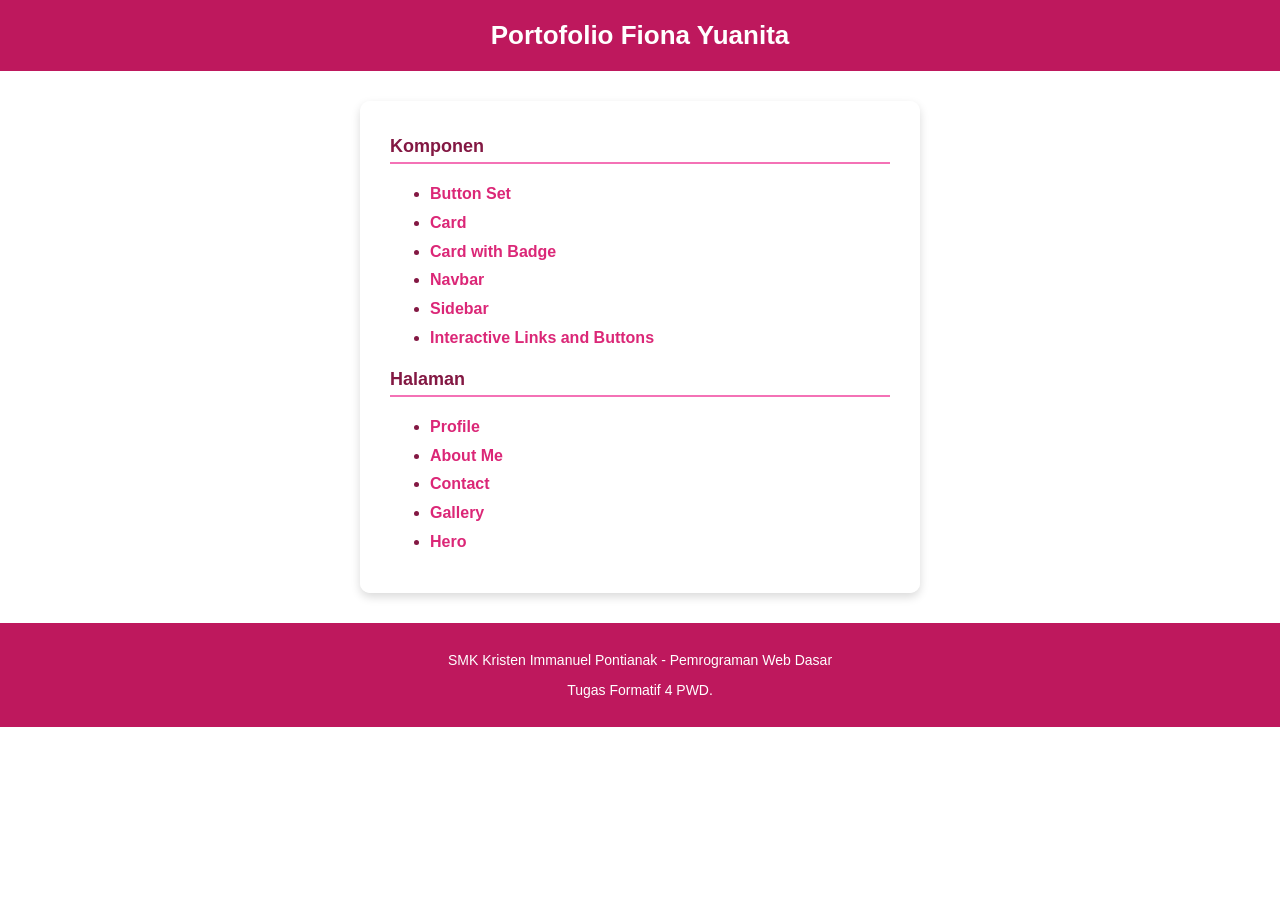
<file: index.html>
<!DOCTYPE html>
<html lang="id">
<head>
    <meta charset="UTF-8">
    <title>Portofolio Fiona Yuanita</title>
    <link rel="stylesheet" href="styles/index.css">
</head>
<body>
    <header>
        <h1>Portofolio Fiona Yuanita</h1>
    </header>

    <main>
        <section id="components">
            <h2>Komponen</h2>
            <ul>
                <li><a href="components/button.html">Button Set</a></li>
                <li><a href="components/card.html">Card</a></li>
                <li><a href="components/card-badge.html">Card with Badge</a></li>
                <li><a href="components/navbar.html">Navbar</a></li>
                <li><a href="components/sidebar.html">Sidebar</a></li>
                <li><a href="components/interactive.html">Interactive Links and Buttons</a></li>
            </ul>
        </section>

        <section id="pages">
            <h2>Halaman</h2>
            <ul>
                <li><a href="pages/profile.html">Profile</a></li>
                <li><a href="pages/about.html">About Me</a></li>
                <li><a href="pages/contact.html">Contact</a></li>
                <li><a href="pages/gallery.html">Gallery</a></li>
                <li><a href="pages/hero.html">Hero</a></li>
            </ul>
        </section>
    </main>

    <footer>
        <p>SMK Kristen Immanuel Pontianak - Pemrograman Web Dasar</p>
        <p>Tugas Formatif 4 PWD.</p>
    </footer>
</body>
</html>
</file>
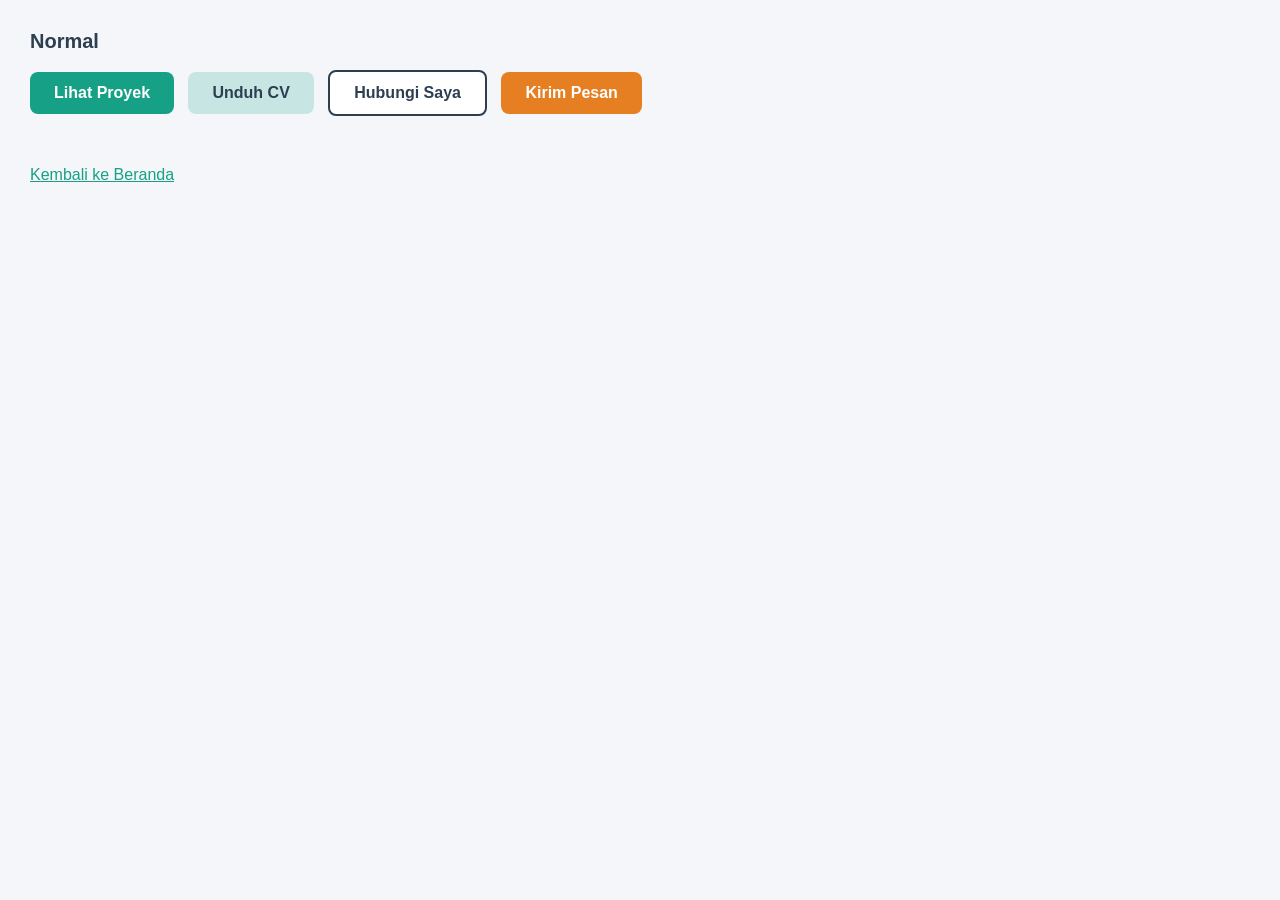
<file: components/button.html>
<!DOCTYPE html>
<html lang="id">
<head>
    <meta charset="UTF-8">
    <title>Kumpulan Tombol</title>
    <style>
        body {
            background-color: #f4f6f9;
            font-family: Arial, sans-serif;
            margin: 30px;
        }

        h2 {
            color: #2c3e50;
            font-size: 20px;
        }

        .btn {
            display: inline-block;
            padding: 12px 24px;
            border-radius: 8px;
            font-weight: bold;
            text-decoration: none;
            cursor: pointer;
        }

        .button-group .btn {
            margin-right: 10px;
            margin-bottom: 10px;
        }

        .btn-primary {
            background-color: #16a085;
            color: #ffffff;
        }

        .btn-secondary {
            background-color: rgba(22, 160, 133, 0.2);
        }

        .btn-outline {
            background-color: #ffffff;
            border: 2px solid #2c3e50;
        }

        .btn-send {
            background-color: #e67e22;
            color: #ffffff;
        }

        .btn-secondary, .btn-outline {
            color: #2c3e50;
        }

        .btn-primary:hover {
            background-color: #117a65;
        }

        .btn-secondary:hover {
            background-color: rgba(22, 160, 133, 0.4);
        }

        .btn-outline:hover {
            background-color: #ecf0f1;
        }

        .btn-send:hover {
            background-color: #d35400;
        }
    </style>
</head>
<body>
    <main>
        <h2>Normal</h2>
        <div class="button-group">
            <a href="#" class="btn btn-primary">Lihat Proyek</a>
            <a href="#" class="btn btn-secondary">Unduh CV</a>
            <a href="#" class="btn btn-outline">Hubungi Saya</a>
            <a href="#" class="btn btn-send">Kirim Pesan</a>
        </div>
    </main>

    <footer style="margin-top: 40px;">
        <a href="../index.html" style="color: #16a085;">Kembali ke Beranda</a>
    </footer>
</body>
</html>
</file>
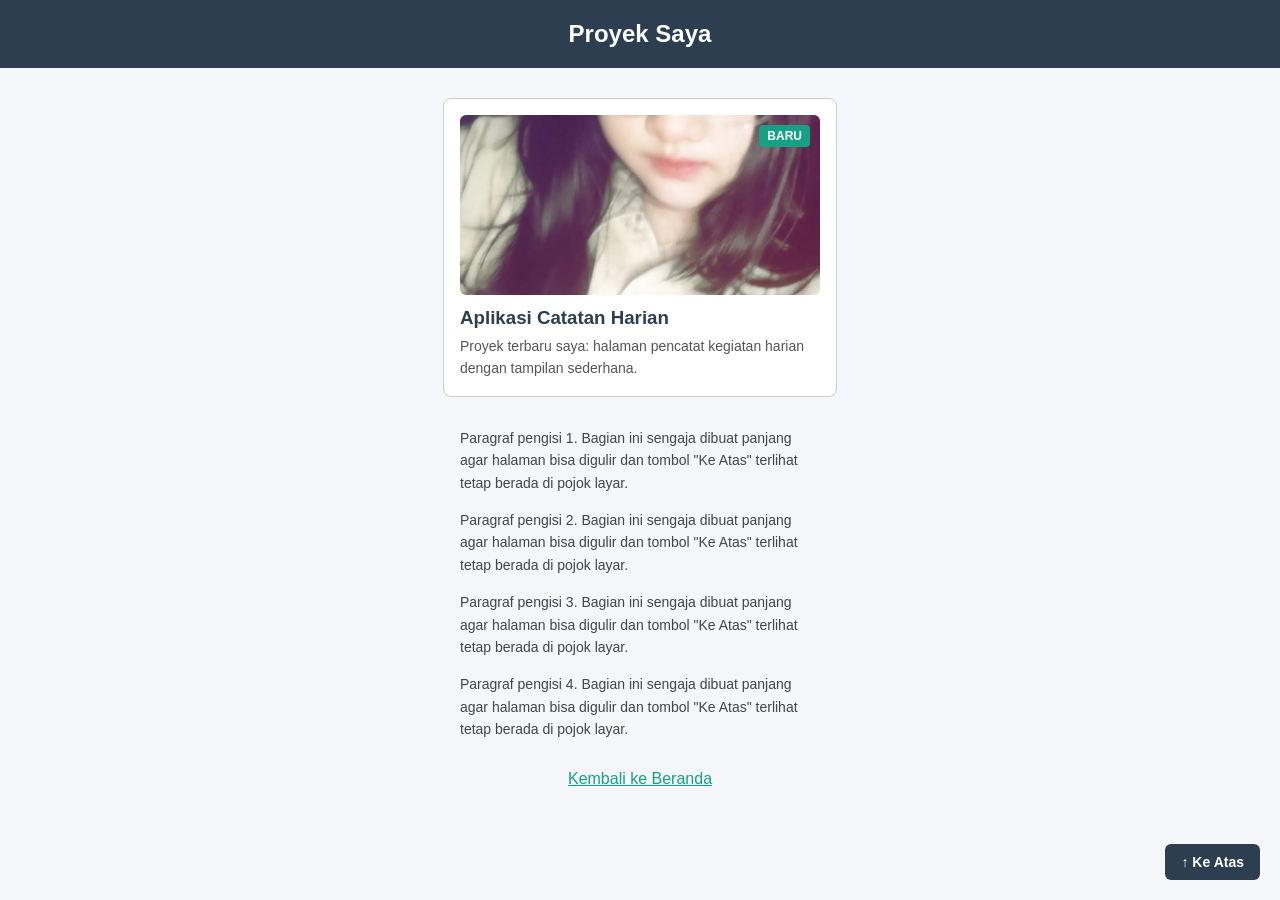
<file: components/card-badge.html>
<!DOCTYPE html>
<html lang="id">
<head>
    <meta charset="UTF-8">
    <title>Kartu dengan Badge</title>
    <style>
        body {
            margin: 0;
            font-family: Arial, sans-serif;
            background-color: #f4f6f9;
        }

        #top {
            padding: 20px;
            background-color: #2c3e50;
            color: #ffffff;
            text-align: center;
        }

        #top h1 {
            margin: 0;
            font-size: 24px;
        }

        .card {
            position: relative;
            width: 360px;
            margin: 30px auto;
            border: 1px solid #cccccc;
            border-radius: 8px;
            padding: 16px;
            background-color: #ffffff;
        }

        .card img {
            width: 100%;
            height: 180px;
            object-fit: cover;
            border-radius: 6px;
            display: block;
        }

        .card .badge {
            position: absolute;
            top: 26px;
            right: 26px;
            background-color: #16a085;
            color: #ffffff;
            border-radius: 4px;
            padding: 4px 8px;
            font-size: 12px;
            font-weight: bold;
        }

        .card h3 {
            color: #2c3e50;
            margin-top: 12px;
            margin-bottom: 6px;
        }

        .card p {
            color: #555555;
            font-size: 14px;
            margin: 0;
        }

        main p {
            width: 360px;
            margin: 15px auto;
            color: #444444;
            line-height: 1.6;
            font-size: 14px;
        }

        .back-to-top {
            position: fixed;
            bottom: 20px;
            right: 20px;
            z-index: 100;
            background-color: #2c3e50;
            color: #ffffff;
            padding: 10px 16px;
            border-radius: 6px;
            text-decoration: none;
            font-size: 14px;
            font-weight: bold;
        }

        .back-to-top:hover {
            background-color: #16a085;
        }
    </style>
</head>
<body>
    <header id="top">
        <h1>Proyek Saya</h1>
    </header>

    <main>
        <div class="card">
            <img src="../assets/images/WhatsApp Image 2026-11-05 at 14.04.44.jpeg" alt="Aplikasi Catatan Harian">
            <span class="badge">BARU</span>
            <h3>Aplikasi Catatan Harian</h3>
            <p>Proyek terbaru saya: halaman pencatat kegiatan harian dengan tampilan sederhana.</p>
        </div>

        <p>Paragraf pengisi 1. Bagian ini sengaja dibuat panjang agar halaman bisa digulir dan tombol "Ke Atas" terlihat tetap berada di pojok layar.</p>
        <p>Paragraf pengisi 2. Bagian ini sengaja dibuat panjang agar halaman bisa digulir dan tombol "Ke Atas" terlihat tetap berada di pojok layar.</p>
        <p>Paragraf pengisi 3. Bagian ini sengaja dibuat panjang agar halaman bisa digulir dan tombol "Ke Atas" terlihat tetap berada di pojok layar.</p>
        <p>Paragraf pengisi 4. Bagian ini sengaja dibuat panjang agar halaman bisa digulir dan tombol "Ke Atas" terlihat tetap berada di pojok layar.</p>
    </main>

    <footer style="text-align: center; margin: 30px 0;">
        <a href="../index.html" style="color: #16a085;">Kembali ke Beranda</a>
    </footer>

    <a href="#top" class="back-to-top">↑ Ke Atas</a>
</body>
</html>
</file>
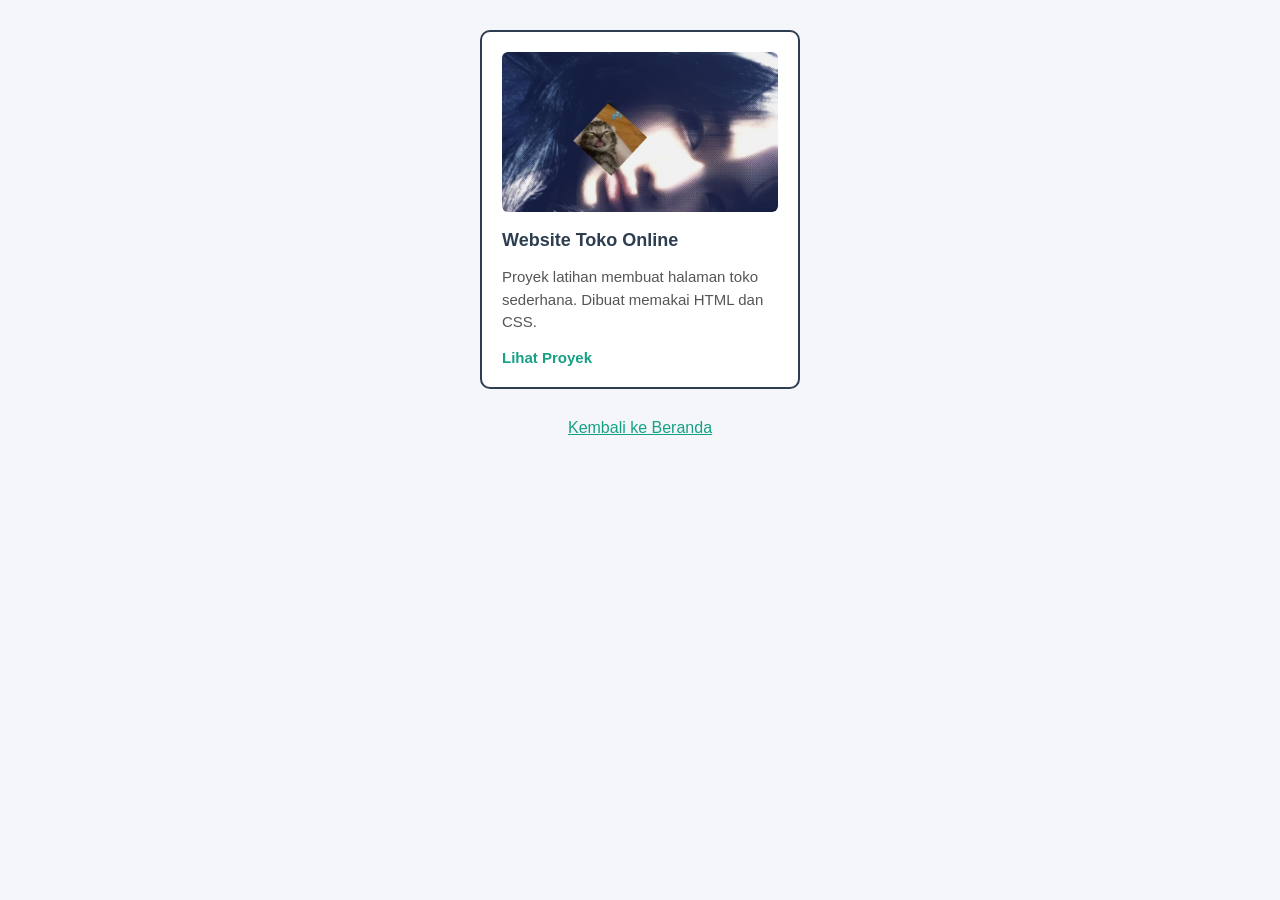
<file: components/card.html>
<!DOCTYPE html>
<html lang="id">
<head>
    <meta charset="UTF-8">
    <title>Kartu Proyek</title>
    <style>
        * {
            box-sizing: border-box;
        }

        body {
            margin: 0;
            background-color: #f4f6f9;
            font-family: Arial, sans-serif;
        }

        .card {
            width: 320px;
            padding: 20px;
            border: 2px solid #2c3e50;
            border-radius: 10px;
            margin: 30px auto;
            background-color: #ffffff;
        }

        .card img {
            width: 100%;
            height: 160px;
            display: block;
            object-fit: cover;
            border-radius: 6px;
        }

        .card h3 {
            color: #2c3e50;
            margin-bottom: 8px;
            font-size: 18px;
        }

        .card p {
            font-size: 15px;
            color: #555555;
            line-height: 1.5;
        }

        .card a {
            font-size: 15px;
            color: #16a085;
            text-decoration: none;
            font-weight: bold;
        }

        .card a:hover {
            color: #1abc9c;
        }
    </style>
</head>
<body>
    <main>
        <div class="card">
            <img src="../assets/images/WhatsApp Image 2026-11-05 at 14.04.43.jpeg" alt="Website Toko Online">
            <h3>Website Toko Online</h3>
            <p>Proyek latihan membuat halaman toko sederhana. Dibuat memakai HTML dan CSS.</p>
            <a href="#">Lihat Proyek</a>
        </div>
    </main>

    <footer style="text-align: center; margin-top: 20px;">
        <a href="../index.html" style="color: #16a085;">Kembali ke Beranda</a>
    </footer>
</body>
</html>
</file>
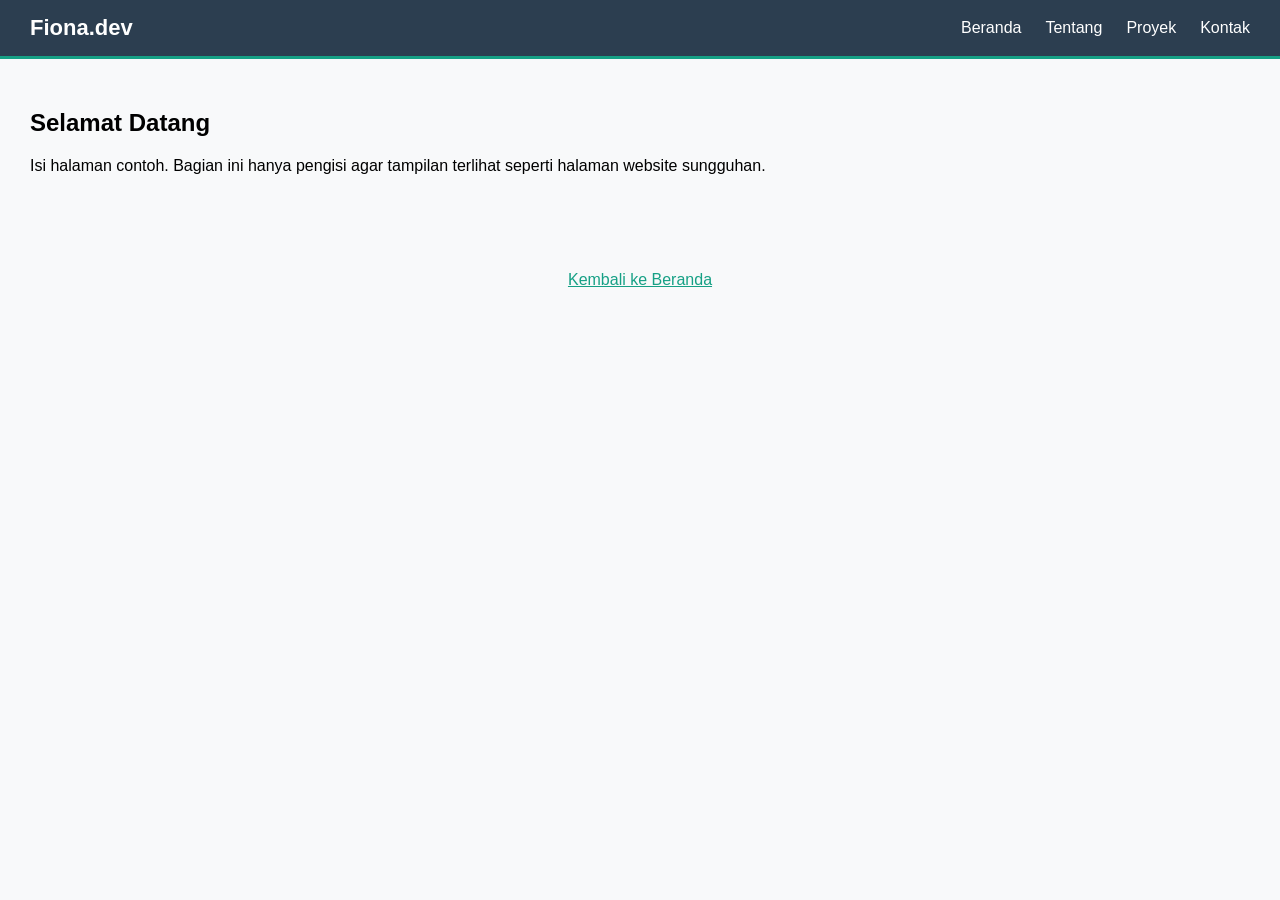
<file: components/navbar.html>
<!DOCTYPE html>
<html lang="id">
<head>
    <meta charset="UTF-8">
    <title>Menu Navigasi</title>
    <link rel="stylesheet" href="../styles/navbar.css">
</head>
<body>
    <header id="main-header">
        <nav class="navbar">
            <div class="logo">Fiona.dev</div>
            <ul class="nav-menu">
                <li><a href="../index.html">Beranda</a></li>
                <li><a href="../pages/about.html">Tentang</a></li>
                <li><a href="../pages/gallery.html">Proyek</a></li>
                <li><a href="../pages/contact.html">Kontak</a></li>
            </ul>
        </nav>
    </header>

    <main style="padding: 30px;">
        <h2>Selamat Datang</h2>
        <p>Isi halaman contoh. Bagian ini hanya pengisi agar tampilan terlihat seperti halaman website sungguhan.</p>
    </main>

    <footer style="text-align: center; margin-top: 50px;">
        <a href="../index.html" style="color: #16a085;">Kembali ke Beranda</a>
    </footer>
</body>
</html>
</file>
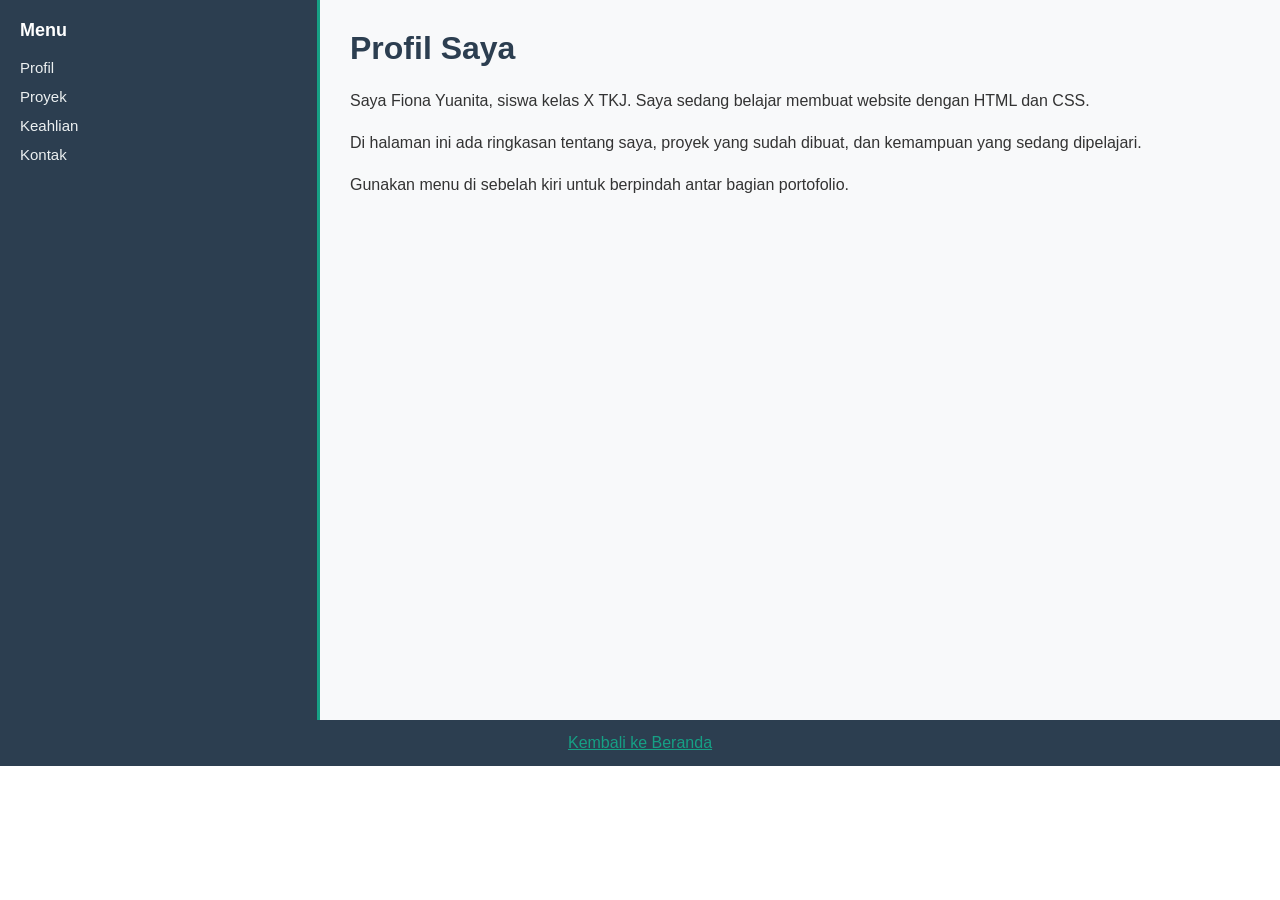
<file: components/sidebar.html>
<!DOCTYPE html>
<html lang="id">
<head>
    <meta charset="UTF-8">
    <title>Layout Sidebar</title>
    <style>
        * {
            box-sizing: border-box;
        }

        body {
            margin: 0;
            font-family: Arial, sans-serif;
        }

        .layout {
            display: flex;
            min-height: 80vh;
        }

        #sidebar {
            width: 25%;
            background-color: #2c3e50;
            color: #ffffff;
            padding: 20px;
            border-right: 3px solid #16a085;
        }

        #sidebar h3 {
            margin-top: 0;
            font-size: 18px;
        }

        #sidebar nav {
            display: flex;
            flex-direction: column;
            gap: 12px;
        }

        #sidebar a {
            color: #ecf0f1;
            text-decoration: none;
            font-size: 15px;
        }

        #sidebar a:hover {
            color: #16a085;
        }

        .main-content {
            width: 75%;
            padding: 30px;
            background-color: #f8f9fa;
        }

        .main-content h1 {
            color: #2c3e50;
            margin-top: 0;
        }

        .main-content p {
            color: #333333;
            line-height: 1.6;
        }

        footer {
            text-align: center;
            padding: 14px;
            background-color: #2c3e50;
            color: #ffffff;
        }
    </style>
</head>
<body>
    <div class="layout">
        <aside id="sidebar">
            <h3>Menu</h3>
            <nav>
                <a href="#">Profil</a>
                <a href="#">Proyek</a>
                <a href="#">Keahlian</a>
                <a href="#">Kontak</a>
            </nav>
        </aside>

        <main class="main-content">
            <h1>Profil Saya</h1>
            <p>Saya Fiona Yuanita, siswa kelas X TKJ. Saya sedang belajar membuat website dengan HTML dan CSS.</p>
            <p>Di halaman ini ada ringkasan tentang saya, proyek yang sudah dibuat, dan kemampuan yang sedang dipelajari.</p>
            <p>Gunakan menu di sebelah kiri untuk berpindah antar bagian portofolio.</p>
        </main>
    </div>

    <footer>
        <a href="../index.html" style="color: #16a085;">Kembali ke Beranda</a>
    </footer>
</body>
</html>
</file>
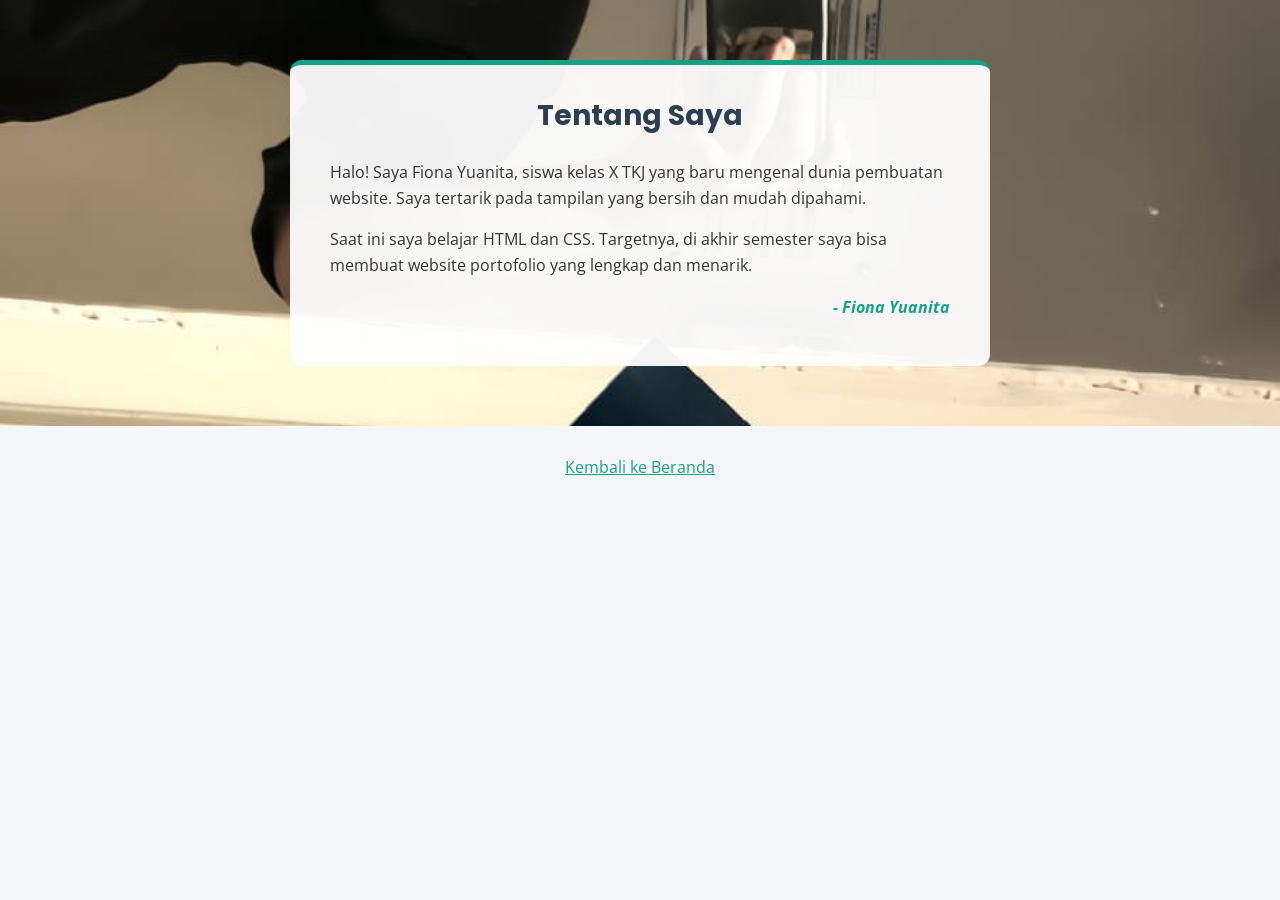
<file: pages/about.html>
<!DOCTYPE html>
<html lang="id">
<head>
    <meta charset="UTF-8">
    <title>Tentang Saya</title>
    <link rel="stylesheet" href="../styles/about.css">
</head>
<body>
    <main>
        <section id="about">
            <div class="about-box">
                <h2>Tentang Saya</h2>
                <p>Halo! Saya Fiona Yuanita, siswa kelas X TKJ yang baru mengenal dunia pembuatan website. Saya tertarik pada tampilan yang bersih dan mudah dipahami.</p>
                <p>Saat ini saya belajar HTML dan CSS. Targetnya, di akhir semester saya bisa membuat website portofolio yang lengkap dan menarik.</p>
                <p class="closing">- Fiona Yuanita</p>
            </div>
        </section>
    </main>

    <footer style="text-align: center; margin-top: 30px;">
        <a href="../index.html" style="color: #16a085;">Kembali ke Beranda</a>
    </footer>
</body>
</html>
</file>
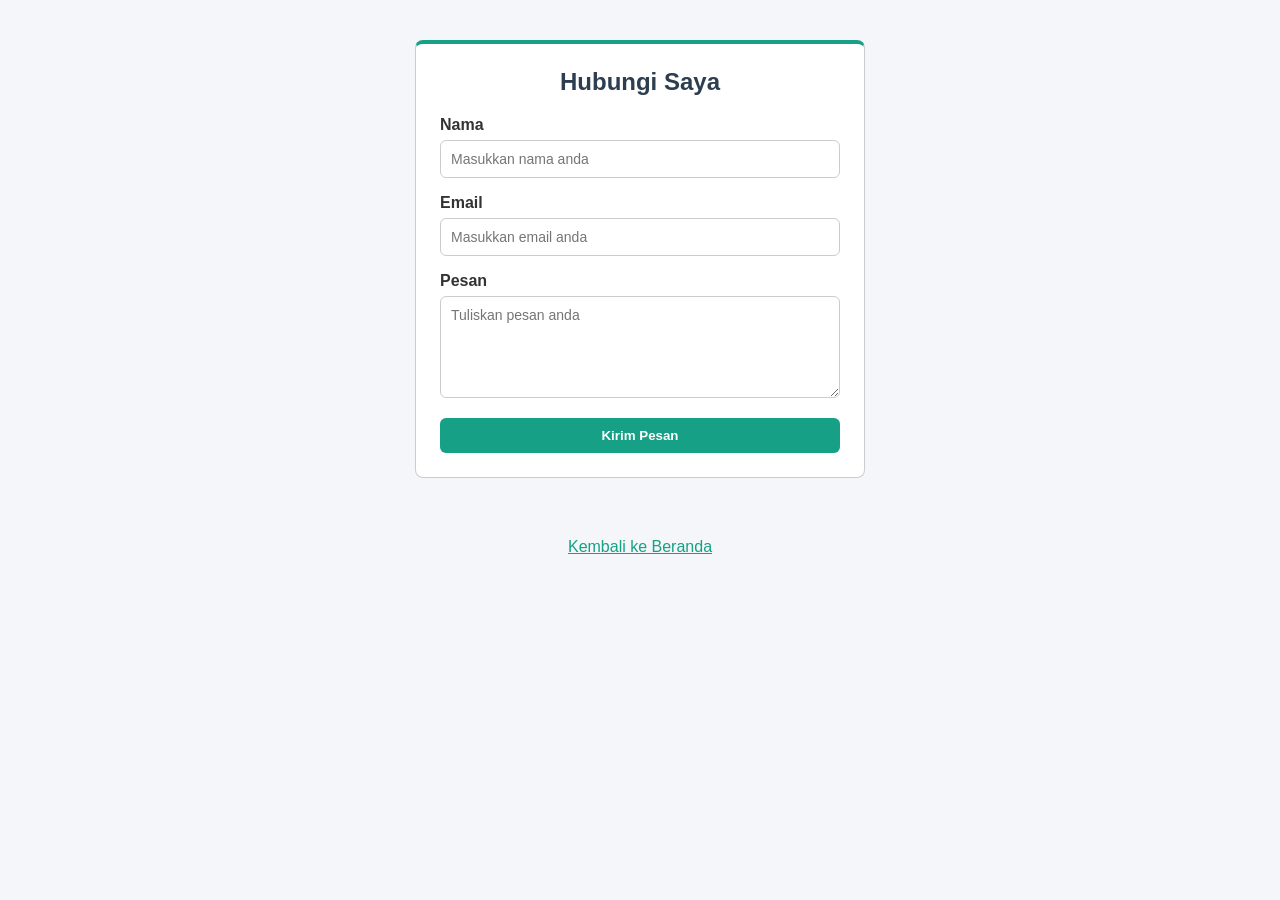
<file: pages/contact.html>
<!DOCTYPE html>
<html lang="id">
<head>
    <meta charset="UTF-8">
    <title>Formulir Kontak</title>
    <style>
        body {
            margin: 0;
            background-color: #f4f6f9;
            font-family: Arial, sans-serif;
        }

        #contact {
            padding: 40px 20px;
        }

        .contact-form {
            width: 400px;
            margin: 0 auto;
            padding: 24px;
            border: 1px solid #cccccc;
            border-radius: 8px;
            background-color: #ffffff;
            border-top: 4px solid #16a085;
        }

        .contact-form h2 {
            text-align: center;
            color: #2c3e50;
            margin-top: 0;
            margin-bottom: 20px;
        }

        .form-group {
            margin-bottom: 16px;
        }

        .form-group label {
            display: block;
            font-weight: bold;
            margin-bottom: 6px;
            color: #333333;
        }

        .form-group input, .form-group textarea {
            width: 100%;
            box-sizing: border-box;
            padding: 10px;
            border: 1px solid #cccccc;
            border-radius: 6px;
            font-family: Arial, sans-serif;
            font-size: 14px;
        }

        .form-group input:focus, .form-group textarea:focus {
            background-color: #eef9f7;
            border-color: #16a085;
            outline: none;
        }

        .btn-submit {
            background-color: #16a085;
            color: #ffffff;
            border: none;
            padding: 10px 20px;
            border-radius: 6px;
            font-weight: bold;
            cursor: pointer;
            width: 100%;
        }

        .btn-submit:hover {
            background-color: #117a65;
        }
    </style>
</head>
<body>
    <section id="contact">
        <form class="contact-form">
            <h2>Hubungi Saya</h2>
            
            <div class="form-group">
                <label for="nama">Nama</label>
                <input type="text" id="nama" placeholder="Masukkan nama anda">
            </div>

            <div class="form-group">
                <label for="email">Email</label>
                <input type="email" id="email" placeholder="Masukkan email anda">
            </div>

            <div class="form-group">
                <label for="pesan">Pesan</label>
                <textarea id="pesan" rows="5" placeholder="Tuliskan pesan anda"></textarea>
            </div>

            <button type="submit" class="btn-submit">Kirim Pesan</button>
        </form>
    </section>

    <footer style="text-align: center; margin-top: 20px;">
        <a href="../index.html" style="color: #16a085;">Kembali ke Beranda</a>
    </footer>
</body>
</html>
</file>
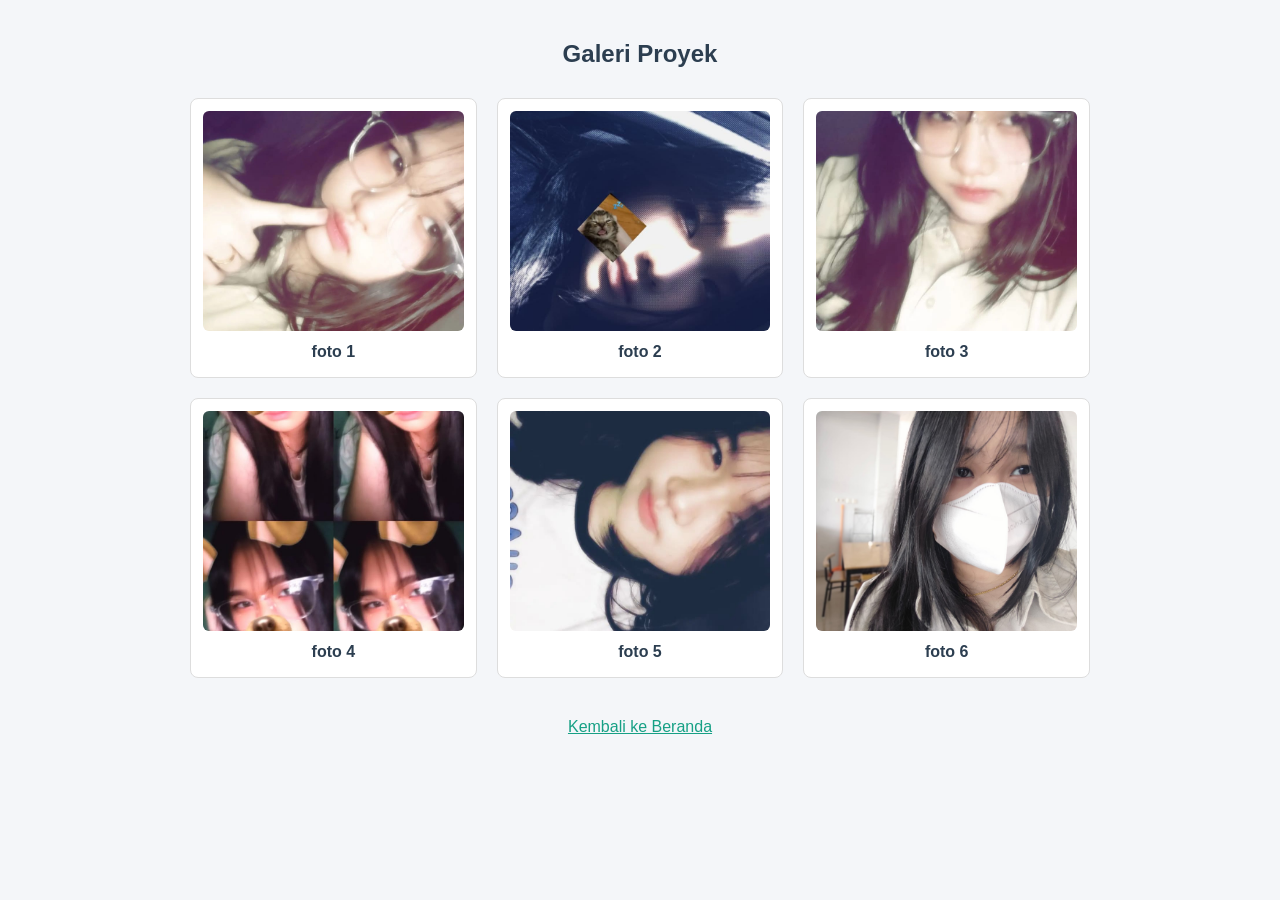
<file: pages/gallery.html>
<!DOCTYPE html>
<html lang="id">
<head>
    <meta charset="UTF-8">
    <title>Galeri Proyek</title>
    <link rel="stylesheet" href="../styles/gallery.css">
</head>
<body>
    <main>
        <section id="gallery">
            <h2>Galeri Proyek</h2>
            <div class="gallery">
                <article class="gallery-item">
                    <img src="../assets/images/WhatsApp Image 2026-11-05 at 14.04.41.jpeg" alt="Proyek 1">
                    <h3>foto 1</h3>
                </article>
                <article class="gallery-item">
                    <img src="../assets/images/WhatsApp Image 2026-11-05 at 14.04.43.jpeg" alt="Proyek 2">
                    <h3>foto 2</h3>
                </article>
                <article class="gallery-item">
                    <img src="../assets/images/WhatsApp Image 2026-11-05 at 14.04.44.jpeg" alt="Proyek 3">
                    <h3>foto 3</h3>
                </article>
                <article class="gallery-item">
                    <img src="../assets/images/WhatsApp Image 2026-11-05 at 14.04.45.jpeg" alt="Proyek 4">
                    <h3>foto 4</h3>
                </article>
                <article class="gallery-item">
                    <img src="../assets/images/WhatsApp Image 2026-11-05 at 14.04.46.jpeg" alt="Proyek 5">
                    <h3>foto 5</h3>
                </article>
                <article class="gallery-item">
                    <img src="../assets/images/WhatsApp Image 2026-11-05 at 14.04.47.jpeg" alt="Proyek 6">
                    <h3>foto 6 </h3>
                </article>
            </div>
        </section>
    </main>

    <footer style="text-align: center; margin: 40px 0;">
        <a href="../index.html" style="color: #16a085;">Kembali ke Beranda</a>
    </footer>
</body>
</html>
</file>
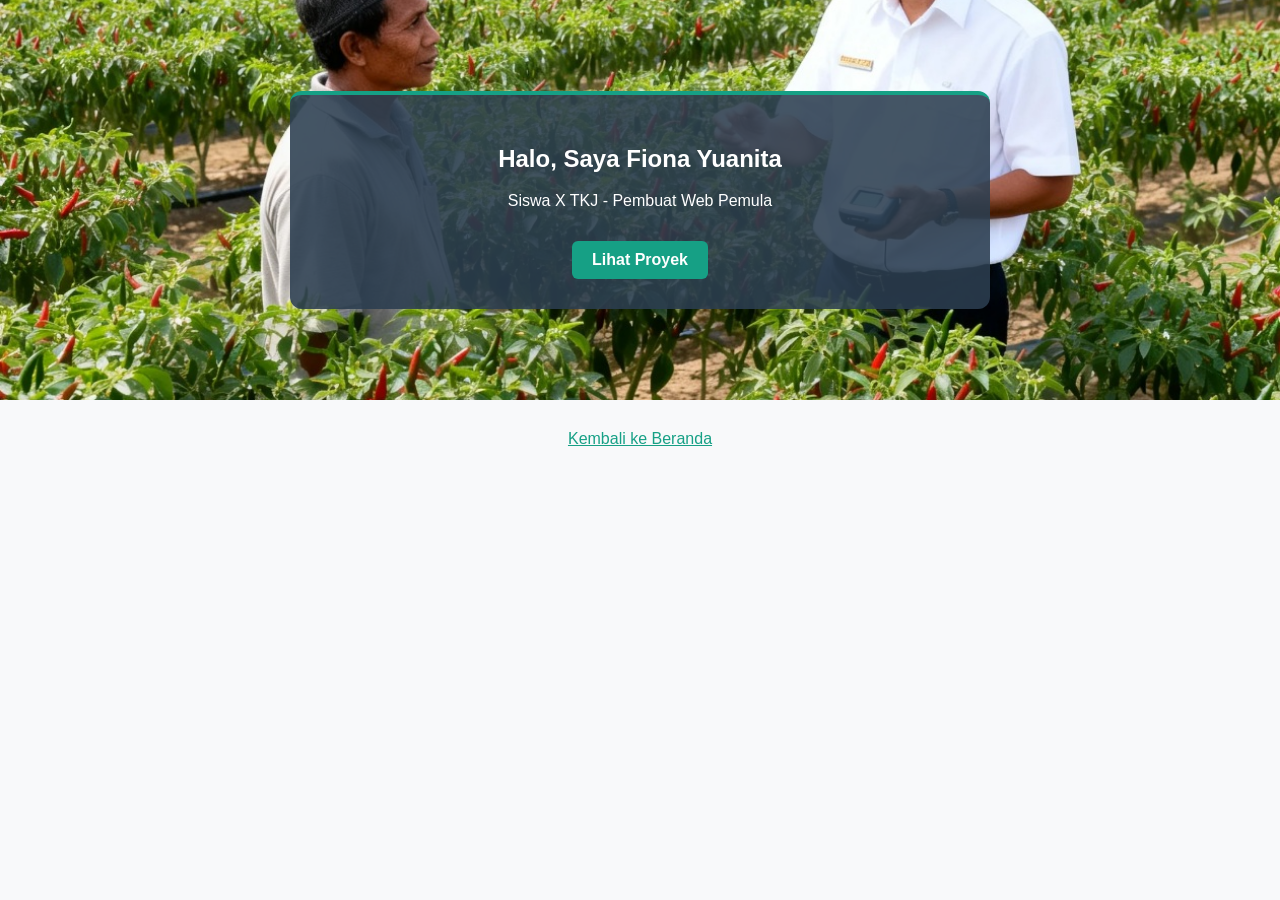
<file: pages/hero.html>
<!DOCTYPE html>
<html lang="id">
<head>
    <meta charset="UTF-8">
    <title>Bagian Pembuka (Hero)</title>
    <link rel="stylesheet" href="../styles/hero.css">
</head>
<body>
    <main>
        <section id="hero">
            <div class="hero-content">
                <h1>Halo, Saya Fiona Yuanita</h1>
                <p>Siswa X TKJ - Pembuat Web Pemula</p>
                <a href="../pages/gallery.html" class="btn">Lihat Proyek</a>
            </div>
        </section>
    </main>

    <footer style="text-align: center; margin-top: 30px;">
        <a href="../index.html" style="color: #16a085;">Kembali ke Beranda</a>
    </footer>
</body>
</html>
</file>
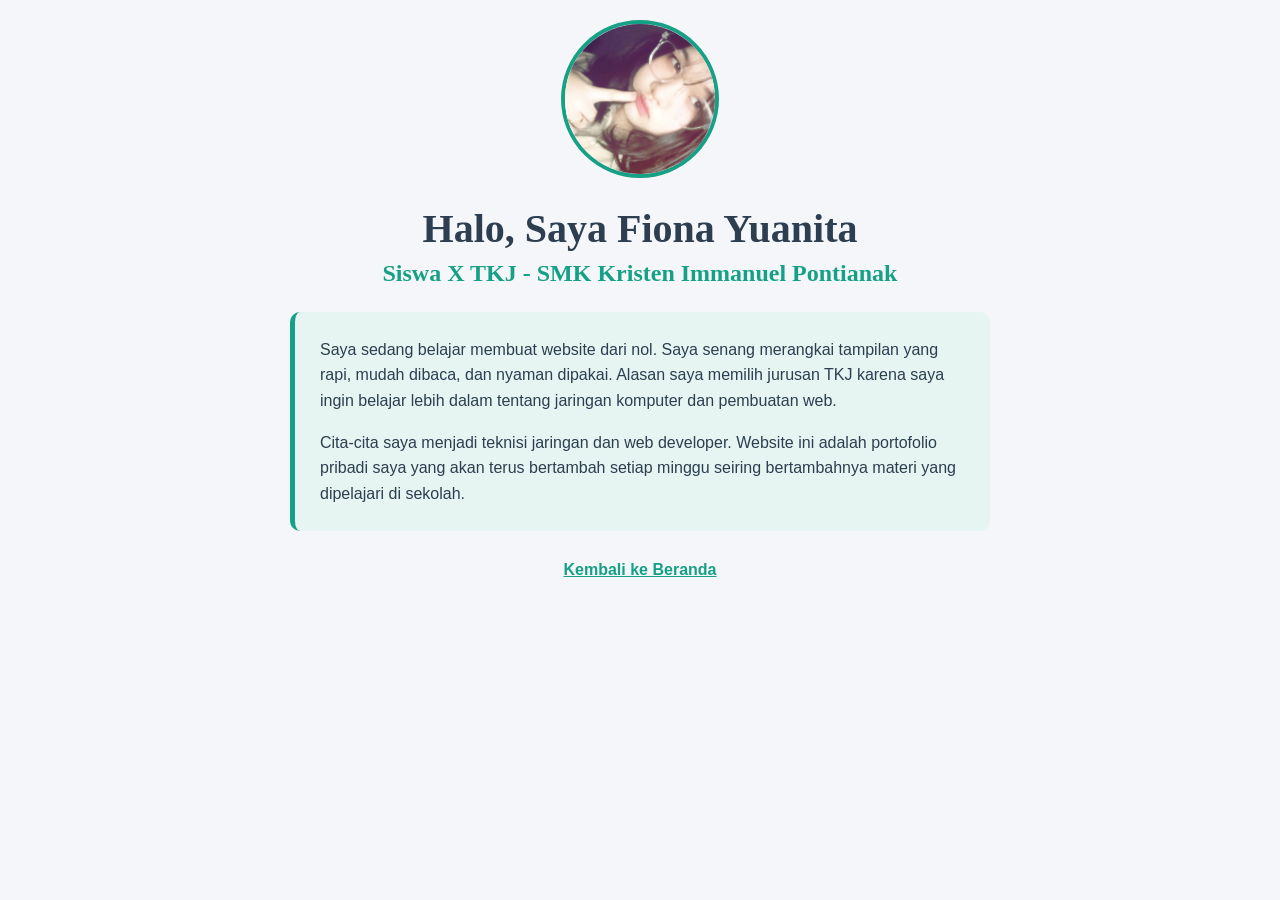
<file: pages/profile.html>
<!DOCTYPE html>
<html lang="id">
<head>
    <meta charset="UTF-8">
    <title>Profil Singkat - Fiona Yuanita</title>
</head>
<body style="background-color: #f4f6f9; font-family: Arial, sans-serif; margin: 0; padding: 20px;">

    <main style="max-width: 700px; margin: 0 auto; text-align: center;">
        <img src="../assets/images/WhatsApp Image 2026-11-05 at 14.04.41.jpeg" alt="Foto Profil Fiona Yuanita" style="width: 150px; height: 150px; border-radius: 50%; object-fit: cover; display: block; margin: 0 auto 20px auto; border: 4px solid #16a085;">
        
        <h1 style="font-family: Georgia, serif; font-size: 40px; font-weight: bold; color: #2c3e50; margin-bottom: 8px; text-align: center;">Halo, Saya Fiona Yuanita</h1>
        
        <h2 style="font-family: Georgia, serif; font-size: 24px; color: #16a085; margin-top: 0; margin-bottom: 25px; text-align: center;">Siswa X TKJ - SMK Kristen Immanuel Pontianak</h2>
        
        <div style="background-color: rgba(230, 245, 242, 0.9); padding: 25px; border-radius: 10px; text-align: left; margin-bottom: 30px; border-left: 5px solid #16a085;">
            <p style="font-family: Arial, sans-serif; font-size: 16px; color: #2c3e50; line-height: 1.6; margin-top: 0;">
                Saya sedang belajar membuat website dari nol. Saya senang merangkai tampilan yang rapi, mudah dibaca, dan nyaman dipakai. Alasan saya memilih jurusan TKJ karena saya ingin belajar lebih dalam tentang jaringan komputer dan pembuatan web.
            </p>
            <p style="font-family: Arial, sans-serif; font-size: 16px; color: #2c3e50; line-height: 1.6; margin-bottom: 0;">
                Cita-cita saya menjadi teknisi jaringan dan web developer. Website ini adalah portofolio pribadi saya yang akan terus bertambah setiap minggu seiring bertambahnya materi yang dipelajari di sekolah.
            </p>
        </div>
    </main>

    <footer style="text-align: center;">
        <a href="../index.html" style="color: #16a085; text-decoration: underline; font-weight: bold;">Kembali ke Beranda</a>
    </footer>

</body>
</html>
</file>
<file: styles/index.css>
body {
    font-family: Arial, sans-serif;
    margin: 0;
    color: #831843;
}

header {
    text-align: center;
    background-color: #be185d;
    color: #ffffff;
    padding: 20px;
}

header h1 {
    margin: 0;
    font-size: 26px;
}

main {
    width: 500px;
    margin: 30px auto;
    padding: 20px 30px;
    background-color: rgba(255, 255, 255, 0.95);
    border-radius: 10px;
    box-shadow: 0 4px 10px rgba(0, 0, 0, 0.15);
}

h2 {
    color: #831843;
    font-size: 18px;
    border-bottom: 2px solid #f472b6;
    padding-bottom: 5px;
}

main ul {
    line-height: 1.8;
}

main a {
    color: #db2777;
    text-decoration: none;
    font-weight: bold;
}

main a:hover {
    color: #9d174d;
    text-decoration: underline;
}

footer {
    text-align: center;
    background-color: #be185d;
    color: #ffffff;
    padding: 15px;
    font-size: 14px;
    margin-top: 30px;
}
</file>
<file: styles/navbar.css>
body {
    margin: 0;
    font-family: Arial, sans-serif;
    background-color: #f8f9fa;
}

#main-header {
    background-color: #2c3e50;
    border-bottom: 3px solid #16a085;
}

.navbar {
    display: flex;
    justify-content: space-between;
    align-items: center;
    padding: 15px 30px;
}

.logo {
    color: #ffffff;
    font-size: 22px;
    font-weight: bold;
}

.nav-menu {
    display: flex;
    gap: 24px;
    margin: 0;
    padding: 0;
}

.nav-menu > li {
    list-style: none;
}

.nav-menu a {
    color: #ffffff;
    text-decoration: none;
    font-weight: 500;
}

.nav-menu a:hover {
    color: #16a085;
}
</file>
<file: styles/about.css>
/* ===== FONT ===== */
@import url('https://fonts.googleapis.com/css2?family=Open+Sans:wght@400;600&family=Poppins:wght@600;700&display=swap');

body {
    font-family: 'Open Sans', sans-serif;
    margin: 0;
    background-color: #f4f6f9;
}

/* ===== LATAR ===== */
#about {
    background-image: url('../assets/images/WhatsApp\ Image\ 2026-11-05\ at\ 14.04.42.jpeg');
    background-size: cover;
    background-position: center;
    padding: 60px 20px;
}

.about-box {
    width: 620px;
    margin: 0 auto;
    background-color: rgba(255, 255, 255, 0.94);
    padding: 30px 40px;
    border-radius: 12px;
    border-top: 5px solid #16a085;
}

/* ===== TEKS ===== */
.about-box h2 {
    font-family: 'Poppins', sans-serif;
    text-align: center;
    color: #2c3e50;
    font-size: 28px;
    margin-top: 0;
}

.about-box p {
    font-size: 16px;
    text-align: left;
    line-height: 1.6;
    color: #333333;
}

.about-box .closing {
    text-align: right;
    font-style: italic;
    color: #16a085;
    font-weight: bold;
}
</file>
<file: styles/gallery.css>
body {
    font-family: Arial, sans-serif;
    background-color: #f4f6f9;
    margin: 0;
}

#gallery {
    width: 900px;
    margin: 40px auto;
}

#gallery h2 {
    text-align: center;
    color: #2c3e50;
    margin-bottom: 30px;
}

.gallery {
    display: grid;
    grid-template-columns: repeat(3, 1fr);
    gap: 20px;
}

.gallery > .gallery-item {
    padding: 12px;
    border: 1px solid #ddd;
    border-radius: 8px;
    box-sizing: border-box;
    background-color: #ffffff;
}

.gallery-item img {
    width: 100%;
    height: 220px;
    display: block;
    object-fit: cover;
    border-radius: 6px;
}

.gallery-item h3 {
    font-size: 16px;
    margin-top: 12px;
    margin-bottom: 4px;
    color: #2c3e50;
    text-align: center;
}
</file>
<file: styles/hero.css>
body {
    margin: 0;
    font-family: Arial, sans-serif;
    background-color: #f8f9fa;
}

#hero {
    height: 400px;
    background-image: url('../assets/images/bg-hero.jpg');
    background-size: cover;
    background-position: center;
    display: flex;
    align-items: center;
    justify-content: center;
    text-align: center;
}

.hero-content {
    width: 640px;
    padding: 30px;
    background-color: rgba(44, 62, 80, 0.88);
    border-radius: 12px;
    color: #ffffff;
    margin: 0 auto;
    border-top: 4px solid #16a085;
}

.hero-content h1, .hero-content p {
    animation-name: slide-up;
    animation-duration: 1.2s;
    animation-timing-function: ease-out;
    animation-delay: 0.3s;
    animation-iteration-count: 1;
    animation-direction: normal;
    animation-fill-mode: backwards;
}

.hero-content p {
    animation-delay: 0.6s;
}

.hero-content .btn {
    display: inline-block;
    margin-top: 15px;
    padding: 10px 20px;
    background-color: #16a085;
    color: #ffffff;
    text-decoration: none;
    border-radius: 6px;
    font-weight: bold;
}

@keyframes slide-up {
    0% {
        transform: translateY(60px);
        opacity: 0;
    }
    25% {
        transform: translateY(40px);
        opacity: 0.25;
    }
    50% {
        transform: translateY(20px);
        opacity: 0.5;
    }
    75% {
        transform: translateY(8px);
        opacity: 0.8;
    }
    100% {
        transform: translateY(0px);
        opacity: 1;
    }
}
</file>
